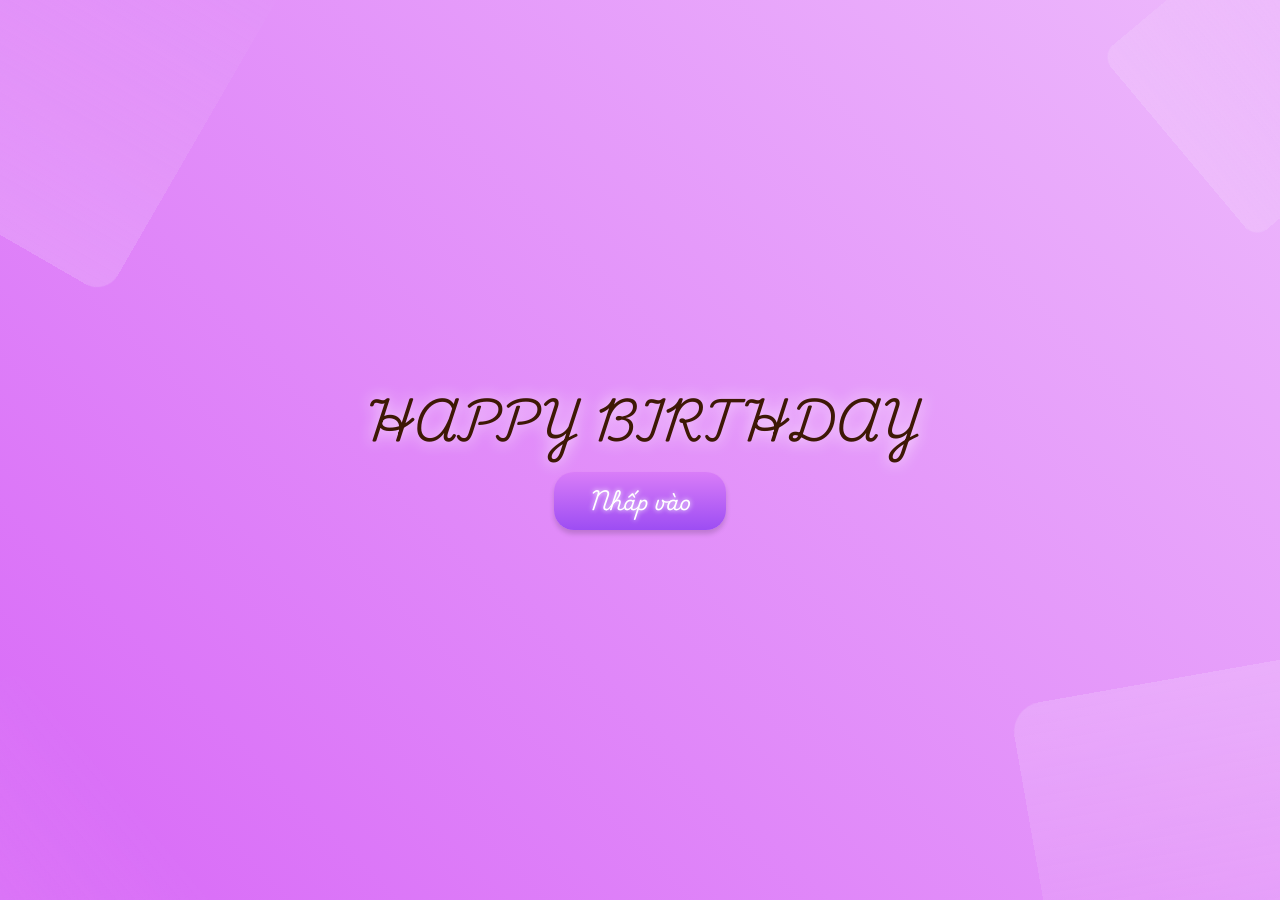
<file: index.html>
<!DOCTYPE html>
<html lang="en">
<head>
    <meta charset="UTF-8">
    <meta name="viewport" content="width=device-width, initial-scale=1.0">
    <title>Document</title>
    <link rel="stylesheet" href="style.css">
    <link rel="preconnect" href="https://fonts.googleapis.com">
    <link rel="preconnect" href="https://fonts.gstatic.com" crossorigin>
    <link href="https://fonts.googleapis.com/css2?family=Playwrite+IE:wght@100..400&display=swap" rel="stylesheet">
</head>
<body>
    <h1>HAPPY BIRTHDAY</h1>
    <button id="button"> Nhấp vào </button>
    <div id="letter">
        <h2 id="title">Gửi người người nhất lòng em</h2>
        <p id="content">chòi đắt oi xém nữa là con quên mất tiêu ngày hơm nay :>>> ngày mà ng đẹp ra đời, con chẳng biết nói gì tại tính con hỏng giống con si chả bt nói mấy lời sến súa nhưng mà có thể là mẹ đã thấy đc món quà cho tặng mẹ :>> bất ngờ chưa!! Chúc mẹ một ngày sinh nhật thật là vui vẻ bên những người mẹ yêu thương, đồng thời chúc cho mẹ sẽ có nhiều sức khoẻ kiếm đc nhiều niềm vui hạnh phúc và đặc biệt là để có đủ Tiền nuôi hai đứa con ăn như hạm..:> bái bai mom ngủ ngon ( mặc dù ko phải kế bên con) iuuuu:3</p>
    </div>
    <div class="shapes">
        <div class="shape s1"></div>
        <div class="shape s2"></div>
        <div class="shape s3"></div>
        <div class="shape s4"></div>
        <div id="bubblesBackground">
            <div class="bubble"></div>
        </div>
    </div>
    <script src="script.js" type="module"></script>
    <script src="setup.js" type="module"></script>
    <script src="animation.js" type="module"></script>
</body>
</html>
</file>
<file: style.css>
body, button{
    font-family: "Playwrite IE", cursive;
    color: rgb(62, 24, 5);
}
body{
    background:  linear-gradient(-135deg, rgb(237, 185, 252), rgb(216, 104, 247));
    display: flex;
    flex-direction: column;
    align-items: center;
    justify-content: center;
    min-height: 100vh;
    box-sizing: border-box;
    margin: 0;
    overflow-x: hidden;
    overflow-y: hidden;
    padding: 0 25px;
}
button{
    text-shadow: 0 0 5px rgba(255, 255, 255);
    padding: 10px 35px;
    border: 0;
    font-size: 20px;
    border-radius: 20px;
    cursor: pointer;
    color:white;
    font-weight: 600;
    transition-duration: 0.4s;
    background: linear-gradient(rgb(217, 125, 248), rgb(157, 77, 243));
    box-shadow: rgba(0, 0, 0, 0.161) 0 4px 5px;
}
button:hover{
    letter-spacing: 2px;
    scale: 1.05;
}
h1{
    text-shadow: rgb(255, 241, 255) 0 0 15px;
    transition-duration: 0.3s;
    text-align: center;
    font-size: 43px;
    margin: 10px 20px;
}
#letter{
    flex-direction: column;
    align-items: center;
    background: white;
    padding: 25px 40px;
    border-radius: 25px;
    margin: 20px;
    text-align: justify;
    display: none;
    max-height: 60vh;
    max-width: calc(100vw - 40px);
}
#content::-webkit-scrollbar{
    width: 0;
}
#title{
    margin: 0;
    font-size: 25px;
    text-align: center;
}
#content{
    overflow-y: scroll;
    font-size: 16px;
}
.FadeIn{
    animation: FadeIn ease-in-out;
}
.FadeOut{
    animation: FadeOut ease-in-out;
}
@keyframes FadeIn{
    from{opacity: 0;}
    to{opacity: 1;}
}
@keyframes FadeOut{
    from{opacity: 1;}
    to{opacity: 0;}
}
.shape{
    width: 300px;
    height: 300px;
    border-radius: 20px;
    background: linear-gradient(transparent, rgb(249, 234, 255));
    opacity: 0.2;
    position: fixed;
    z-index: -9999;
    display: none;
}
.shapes{
    width: 100vw;
    height: 100vh;
    position: absolute;
    right: 0;
    z-index: -9999;
}
.s1{
    display: block;
    top: -100px;
    left: -110px;
    scale: 1.2;
    rotate: 30deg;
}
.s2{
    display: block;
    scale: 1.5;
    bottom: -140px;
    right: -140px;
    rotate: 170deg;
}
.s3{
    display: block;
    scale: 0.8;
    top: -80px;
    right: calc(-140px);
    rotate: 50deg;
    /* background-color: blue; */
}
.s4{
    display: block;
    scale: 1.2;
    bottom: -170px;
    left: calc(-22vw + 10%);
    rotate: 50deg;
}
.bubble{
    width: 80px;
    height: 80px;
    border-radius: 50%;
    background: radial-gradient(transparent,rgba(255, 255, 255, 0.123), rgba(255, 255, 255, 0.638));
    position: fixed;
    bottom: 0px;
    position: absolute;
    animation: Float linear;
    animation-duration: 15s;
    opacity: 0;
}
@keyframes Float{
    0%{opacity: 0;}
    4%{opacity: 0.7;}
    50%{opacity: 0.3;}
    80%{opacity: 0;}
    100%{transform: translateY(-100vh); opacity: 0;}
}
@media (max-width: 550px) {
    body{
        padding: 0 10px;
    }
    h1{
        font-size: 27px;
    }
    #title{
        font-size: 18px;
        text-align: center;
    }
    #content{
        font-size: 13px;
    }
    #letter{
        padding: 20px 30px;
        margin: 10px;
        padding-bottom: 5px;
    }
    button{
        font-size: 17px;
    }
}
</file>
